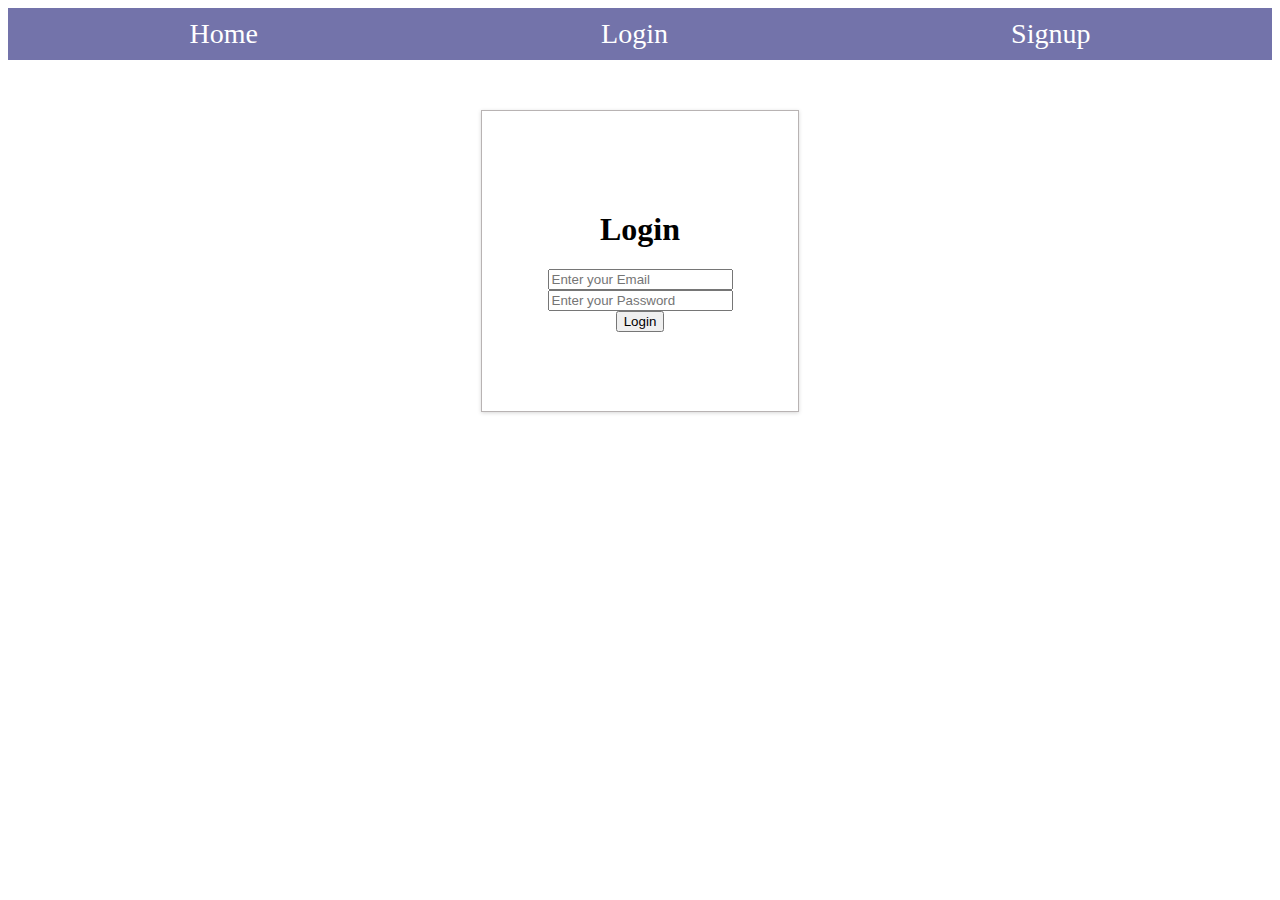
<file: Login.html>
<!DOCTYPE html>
<html lang="en">
<head>
    <meta charset="UTF-8">
    <meta http-equiv="X-UA-Compatible" content="IE=edge">
    <meta name="viewport" content="width=device-width, initial-scale=1.0">
    <title>Login</title>
    <link rel="stylesheet" href="common.css" />
</head>
<body>
    <div id="navbar">
        <div><a href="Index.html">Home</a></div>
        <div><a href="Login.html">Login</a></div>
        <div><a href="Signup.html">Signup</a></div>
    </div>
    <form id="form">
        <h1>Login</h1>
     <input placeholder="Enter your Email" id="Email" type="text" />
     <input placeholder="Enter your Password" id="Password" type="text"/>
     <input type="submit" id="Cont" value="Login"/>
    </form>
</body>
</html>
<script>
    var userData=JSON.parse(localStorage.getItem("allUsers"));
    document.querySelector("#form").addEventListener("submit",login)
 
    function login(){
        event.preventDefault();
        var z=document.querySelector("#Email").value;
        var m=document.querySelector("#Password").value;
 
        if(!z || !m ){
        alert("Please enter full Details !!")
        return;
    }
    var findUser=userData.find(function(c){
        return c.z==z && c.m==m;  
    })
      if(!findUser){
            alert("Invalid Credentials")
            return;
    }
    alert("Login Successfull")
    window.location.href="Index.html";
}
</script>
</file>
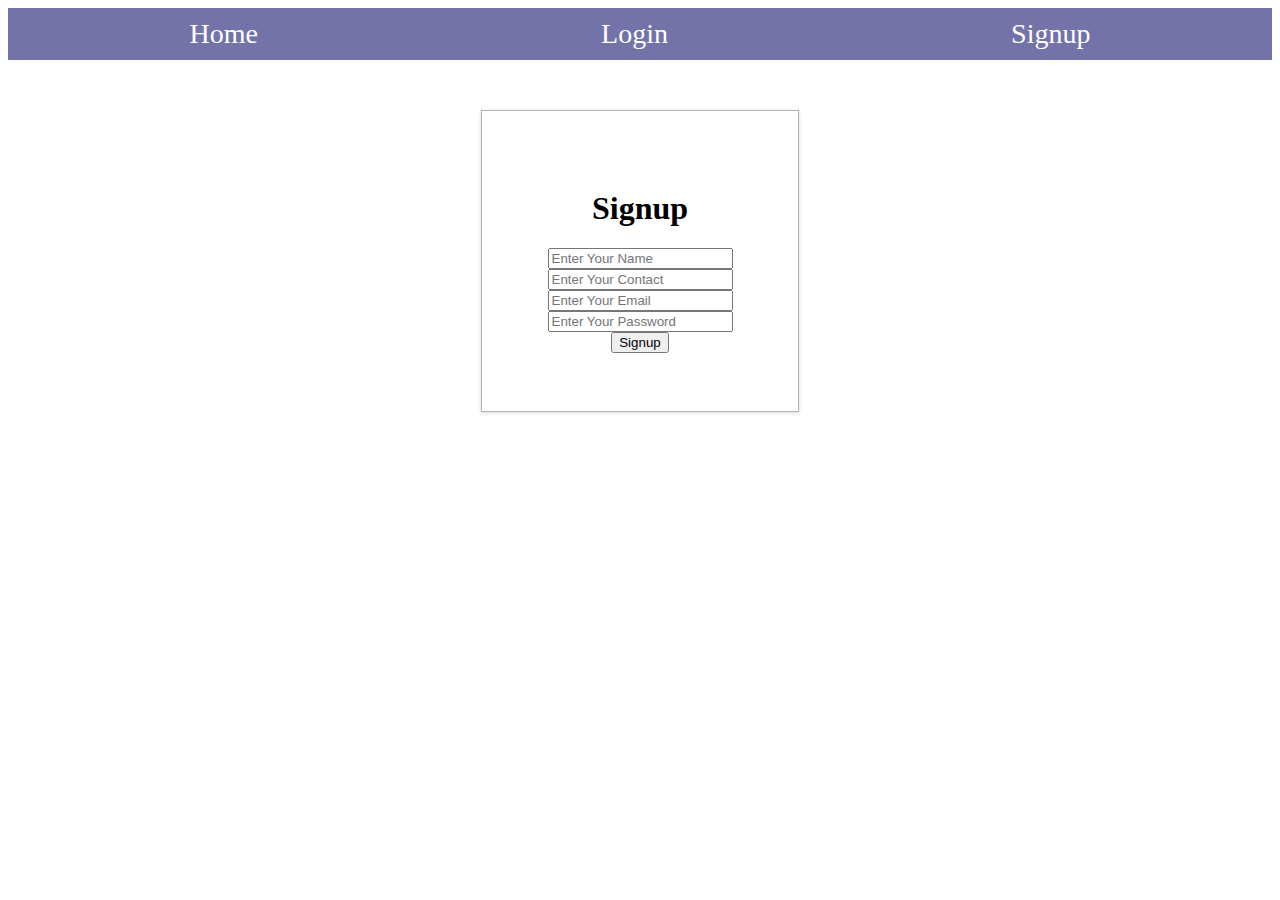
<file: SignUp.html>
<!DOCTYPE html>
<html lang="en">
<head>
    <meta charset="UTF-8">
    <meta http-equiv="X-UA-Compatible" content="IE=edge">
    <meta name="viewport" content="width=device-width, initial-scale=1.0">
    <title>Signup</title>
    <link rel="stylesheet" href="common.css" />
</head>
<body>
    <div id="navbar">
        <div><a href="Index.html">Home</a></div>
        <div><a href="Login.html">Login</a></div>
        <div><a href="Signup.html">Signup</a></div>
    </div>
    <form id="form">
        <h1>Signup</h1>
        <input placeholder="Enter Your Name" id="Name" type="text"/>
        <input placeholder="Enter Your Contact" id="Contact" type="Numbers"/>
        <input placeholder="Enter Your Email" id="Email" type="text"/>      
        <input placeholder="Enter Your Password" id="Password" type="text"/>
        <input type="submit" id="Cont" value="Signup"/>
    </form>
</body>
</html>
<script>
var userData=JSON.parse(localStorage.getItem("allUsers")) || [];
document.querySelector("#form").addEventListener("submit", Pagesignup)
 
function Pagesignup(){
    event.preventDefault()
    var x=document.querySelector("#Name").value;
    var y=document.querySelector("#Contact").value;
    var z= document.querySelector("#Email").value;
    var m=document.querySelector("#Password").value;
 
    if(!x || !y || !z || !m){
        alert("Please enter full Details !!")
        return;
    }
    var findUser=userData.find(function(c){
        return c.Email==z;
    })
 
    userData.push({x,y,z,m});
    localStorage.setItem("allUsers", JSON.stringify(userData));
    window.location.href="Login.html";
}
</script>
</file>
<file: common.css>
#navbar{
    display:flex;
    justify-content: space-around;
    font-size:28px;
    background-color: rgb(115, 115, 170);
    padding:10px;
    /* float: right; */
    }
     
    a{
        text-decoration: none;
        color: white;
    }
     
    #form{
       height:300px;
       width: 25%;
       margin: auto;
       margin-top: 50px;
       background-color:white;
       display: flex;
       flex-direction: column;
       justify-content: center;
       align-items: center;
       text-align: center;
       border: 1px solid rgb(184, 179, 179);
       box-shadow: rgba(0, 0, 0, 0.16) 0px 1px 4px;
    }
     
    #container{
        display:grid;
        grid-template-columns: repeat(3, 1fr);
        grid-template-rows: repeat(3, auto);
        gap:30px;
        margin-top:200px;
       
    }
     
    #container>div+img{
        height:100px;
    }
</file>
